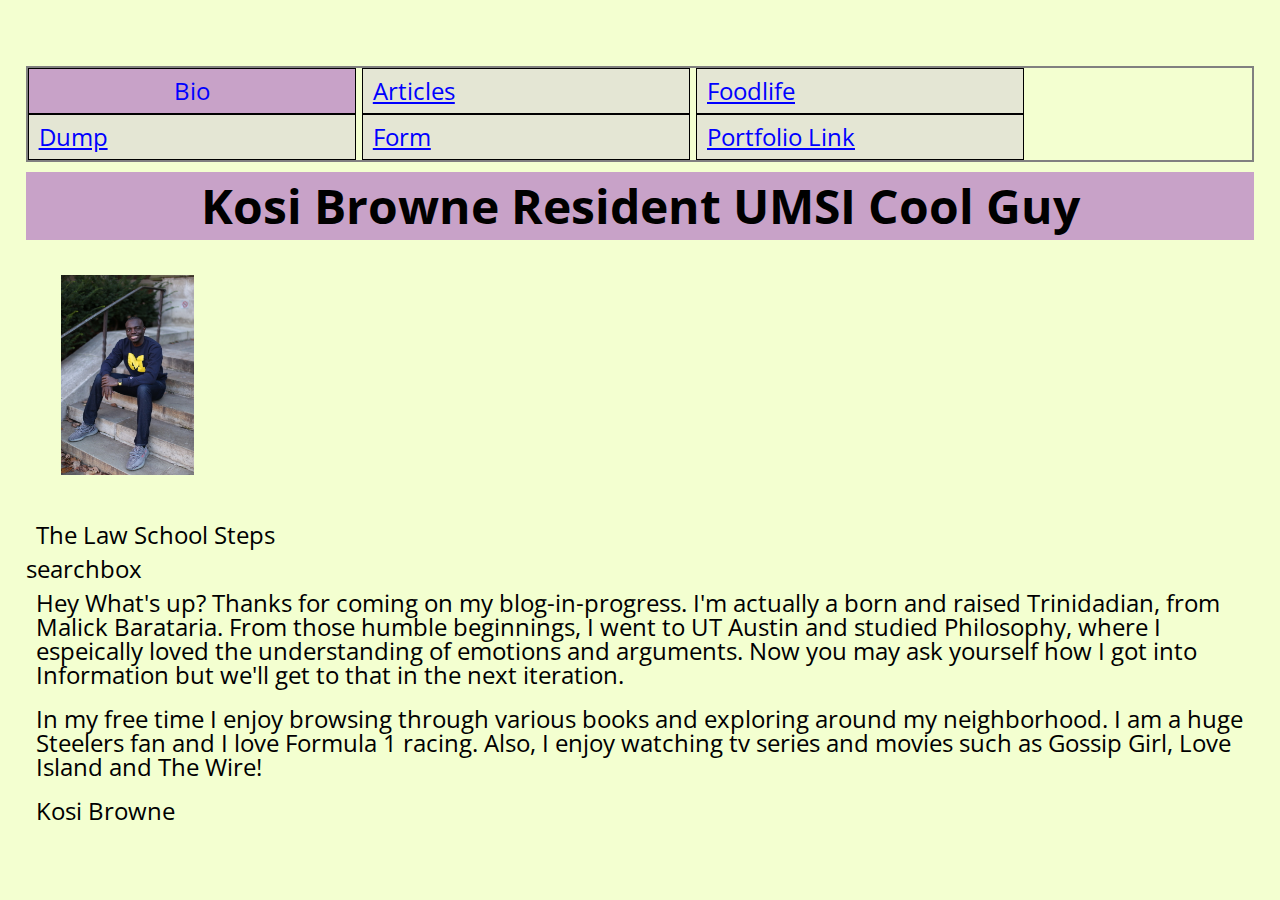
<file: index.html>
<!DOCTYPE html>

<html lang="en">
<!-- All of the meta data for the page belongs in the header tag -->
<head>
	
<!-- Global site tag (gtag.js) - Google Analytics -->
<script async src="https://www.googletagmanager.com/gtag/js?id=G-T0C5JPPFDK"></script>
<script>
  window.dataLayer = window.dataLayer || [];
  function gtag(){dataLayer.push(arguments);}
  gtag('js', new Date());

  gtag('config', 'G-T0C5JPPFDK');
</script>
<!-- Here's the independent piece --> 
<script async src="https://cse.google.com/cse.js?cx=1b96be20ab9c9c393"></script>
<link rel="stylesheet" href="https://fonts.googleapis.com/css2?family=Open+Sans:wght@300&display=swap">
	<meta charset="UTF-8">
	<meta name="viewport" content="width=device-width, initial-scale=1.0">
	<link rel="icon" href="images/favicon.png">
	<link rel="stylesheet" href="css/html5reset.css">
	<link rel="stylesheet" href="css/style.css">
	<title>Bio</title>
</head>

<body>
	<a class = "skip" href="#main">Jump to the good stuff</a>
	<header>
		<nav>
			<div class="header">
			<ul>
				<li class="active"><a href = "index.html" >Bio</a></li>
				<li><a href = "writings.html">Articles</a></li>
				<li><a href = "foodlife.html">Foodlife</a></li>
				<li><a href = "dump.html">Dump</a></li>
				<li><a href = "form.html">Form</a></li>
				<li><a href = "http://uxfol.io/kosibrowne">Portfolio Link</a></li>
			</ul>
			</div>
		</nav>
	</header>
	<main id="main">
		<h1>Kosi Browne Resident UMSI Cool Guy</h1>
		<img src = "images/meponthesteps.JPG" alt="me on steps" width="200"/>
		<p>The Law School Steps</p>
		<!--In case you want a different search bar-->
		<div class="gcse-searchbox-only" id="searchbox"></div>
		<!--<div class="gcse-search" id="search"></div>	-->
		<label for="searchbox"> searchbox</label>
		<!--<label for="search"> search </label>-->
		<p>Hey What's up? Thanks for coming on my blog-in-progress. 
		I'm actually a born and raised Trinidadian, from Malick Barataria. 
		From those humble beginnings, I went to UT Austin and studied Philosophy, where I espeically 
		loved the understanding of emotions and arguments. Now you may ask yourself how I got into 
		Information but we'll get to that in the next iteration. 
		</p>

		
		<p>In my free time I enjoy browsing through various books and exploring around my neighborhood. 
			I am a huge Steelers fan and I love Formula 1 racing. Also, I enjoy watching tv series and 
			movies such as Gossip Girl, Love Island and The Wire!</p>
	</main>

	
	<footer>
		<p>Kosi Browne<i class="fa-solid fa-arrows-to-circle"></i></p> 
	</footer>
</body>
</html>
</file>
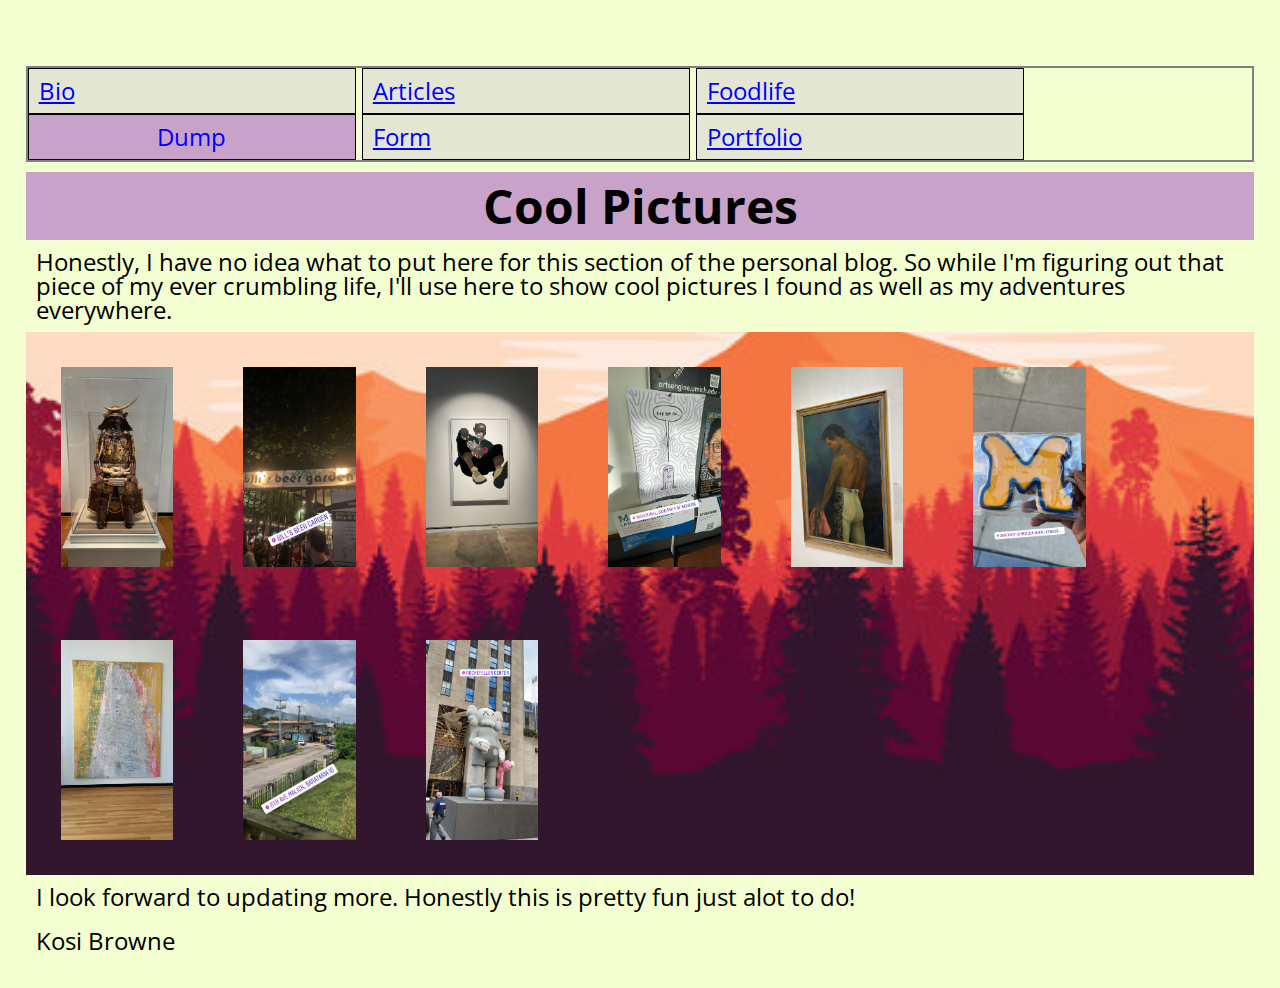
<file: dump.html>
<!DOCTYPE html>
<html lang="en">
<head>
	<!-- Global site tag (gtag.js) - Google Analytics -->
<script async src="https://www.googletagmanager.com/gtag/js?id=G-T0C5JPPFDK"></script>
<script>
  window.dataLayer = window.dataLayer || [];
  function gtag(){dataLayer.push(arguments);}
  gtag('js', new Date());

  gtag('config', 'G-T0C5JPPFDK');
</script>
<!-- Here's the independent piece --> 
<script async src="https://cse.google.com/cse.js?cx=1b96be20ab9c9c393"></script>
	<meta charset="UTF-8">
	<meta name="viewport" content="width=device-width, initial-scale=1.0">
	<link rel="icon" href="images/favicon.png">
	<link rel="stylesheet" href="css/html5reset.css">
	<link rel="stylesheet" href="https://fonts.googleapis.com/css2?family=Open+Sans:wght@300&display=swap">
	<link rel="stylesheet" href="css/style.css">
	<title>Dump</title>
</head>
<body>
	<a class = "skip" href="#main">Jump to the good stuff</a>
	<header>
		<nav>
			<div class="header">
			<ul>
				<li><a href = "index.html">Bio</a></li>
				<li><a href = "writings.html">Articles</a></li>
				<li><a href = "foodlife.html">Foodlife</a></li>
				<li class="active"><a href = "dump.html">Dump</a></li>
				<li><a href = "form.html">Form</a></li>
				<li><a href = "http://uxfol.io/kosibrowne">Portfolio</a></li>
			</ul>
			</div>
		</nav>
	</header>
	<main id="main">

		<h1>Cool Pictures</h1>

	<p>Honestly, I have no idea what to put here for this section of the personal blog.
		So while I'm figuring out that piece of my ever crumbling life, I'll use here to show
		cool pictures I found as well as my adventures everywhere.
	</p>
	<div class="parallax">
	<div class="dump-container">
		<div class="images"><img src = "images/armor.JPG" alt="nippon" /></div>
		<img src = "images/beertm.JPG" alt="beer" />
		<img src = "images/blackabstract.JPG" alt="abstractblack" />
		<img src = "images/encouragement.JPG" alt="candoit" />
		<img src = "images/matador.JPG" alt="bull" />
		<img src = "images/michigancookie.JPG" alt="cookie" />
		<img src = "images/modernart.JPG" alt="colors" />
		<img src = "images/oldhome.JPG" alt="barataria" />
		<img src = "images/sculpture.JPG" alt="newyorknewyork" />
	</div>
	</div>	
	<p>I look forward to updating more. Honestly this is pretty fun just alot to do!</p>
	</main>
	<footer>
		<p>Kosi Browne<i class="fa-solid fa-arrows-to-circle"></i></p>
	</footer>
</body>
</html>
</file>
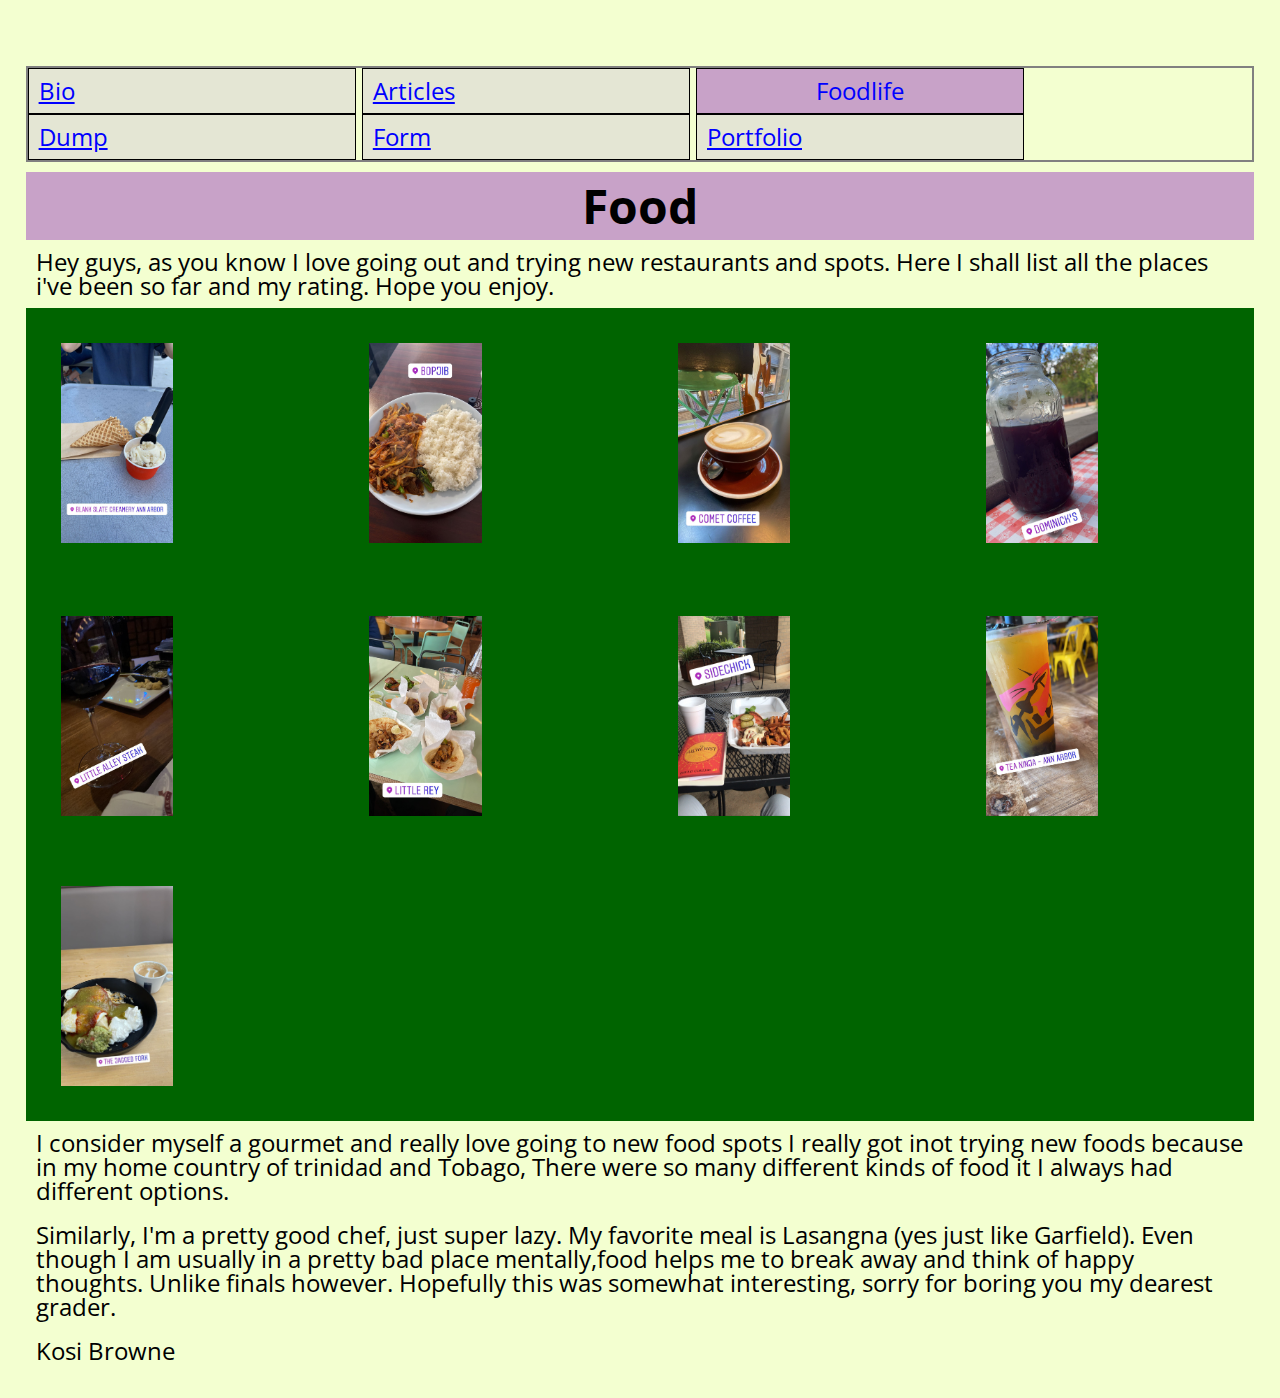
<file: foodlife.html>
<!DOCTYPE html>
<html lang="en">
<head>
	<!-- Global site tag (gtag.js) - Google Analytics -->
<script async src="https://www.googletagmanager.com/gtag/js?id=G-T0C5JPPFDK"></script>
<script>
  window.dataLayer = window.dataLayer || [];
  function gtag(){dataLayer.push(arguments);}
  gtag('js', new Date());

  gtag('config', 'G-T0C5JPPFDK');
</script>
<!-- Here's the independent piece --> 
<script async src="https://cse.google.com/cse.js?cx=1b96be20ab9c9c393"></script>
	<meta charset="UTF-8">
	<meta name="viewport" content="width=device-width, initial-scale=1.0">
	<link rel="icon" href="images/favicon.png">
	<link rel="stylesheet" href="css/html5reset.css">
	<link rel="stylesheet" href="https://fonts.googleapis.com/css2?family=Open+Sans:wght@300&display=swap">
	<link rel="stylesheet" href="css/style.css">
	<title>Foodlife</title>
</head>
<body>
	<a class = "skip" href="#main">Jump to the good stuff</a>
	<header>
		<nav>
			<div class="header">
			<ul>
				<li><a href = "index.html">Bio</a></li>
				<li><a href = "writings.html">Articles</a></li>
				<li class="active"><a href = "foodlife.html">Foodlife</a></li>
				<li><a href = "dump.html">Dump</a></li>
				<li><a href = "form.html">Form</a></li>
				<li><a href = "http://uxfol.io/kosibrowne">Portfolio</a></li>
			</ul>
			</div>
		</nav>
	</header>
		
	<main id="main">
	
		<h1>Food</h1>

	<p>Hey guys, as you know I love going out and trying new restaurants and spots.
		Here I shall list all the places i've been so far and my rating.
		Hope you enjoy.
	</p>
		<div class="grid-container">
			<div class="images"><img src = "images/blankslate.JPG" alt="ice cream" id = "meep" /></div>
			<img src = "images/bopjip.JPG" alt="bopjip" />
			<img src = "images/cometcoffee.JPG" alt="cometcoffee" />
			<img src = "images/dominicks.JPG" alt="sangria" />
			<img src = "images/littlealley.JPG" alt="lttlalleysteak" />
			<img src = "images/littlerey.JPG" alt="lttlrey" />
			<img src = "images/sidechick.JPG" alt="sidechick" />
			<img src = "images/teaninja.JPG" alt="teaninja" />
			<img src = "images/thejaggedfork.JPG" alt="jaggedfork" />
		</div>
	<p>I consider myself a gourmet and really love going to new food spots I really got inot trying new foods because in my home country of trinidad and Tobago, There were so many different kinds of food it I always had different options.</p>
	<p>Similarly, I'm a pretty good chef, just super lazy. My favorite meal is Lasangna (yes just like Garfield). Even though I am usually in a pretty bad place mentally,food helps me to break away and think of happy thoughts. Unlike finals however. Hopefully this was somewhat interesting, sorry for boring you my dearest grader. </p>
	</main>
	<footer>
		<p>Kosi Browne<i class="fa-solid fa-arrows-to-circle"></i></p>
	</footer>
</body>
</html>
</file>
<file: css/style.css>
@import url('https://fonts.googleapis.com/css2?family=Open+Sans:wght@300&display=swap');

body{
	font-family: 'Open Sans' ;
	margin:1%;
	padding:1%;
	font-size:150%;
	background-color: #F3FFD0;
}

@media only screen and (max-width: 749px){
    header{
    display: flex;
    align-items: center;
    flex-direction: row;
    justify-content: space-between;
    align-self: center;
    flex-direction: column;
    flex-wrap: wrap;
    }
}
.parallax {
	/* The image used */
	background-image: url("../images/parallax.jpeg");
 
	/* Full height */
	height: 100%; 
  
	/* Create the parallax scrolling effect */
	background-attachment: fixed;
	background-position: center;
	background-repeat: no-repeat;
	background-size: cover;
  }
@media (prefers-reduced-motion) {
	.parallax {
	  background-attachment: scroll;
	}
  }
h1{
	align-items: center;
	font-size: 48px; 
	font-weight: bold;
	text-align: center;
	padding: 15px;
	background-color: #C8A2C8;
}

.grid-container{
	display: grid;
	column-gap: 50px;
	grid-template-columns:auto auto;

}
.form{
	border:3px #000000;
}

textarea {
	width: 100%;
	height: 150px;
	padding: 12px 20px;
	box-sizing: border-box;
	border: 2px solid #ccc;
	border-radius: 4px;
	background-image: url("../images/resize.jpeg");
	resize: none;
  }
.dump-container{
	display: flex;
	flex-wrap: wrap;
}
.header{
	cursor: alias;
}
.active{
	background: white;
    text-transform: capitalize;
	text-align: center;
}
/* tablet responsive design*/
@media only screen and (min-device-width: 600px) {
	.grid-container{
		display: grid;
		background-color: #f1f1f1;
		column-gap: 10px;
		grid-template-columns:auto auto auto;
	
	}

}
/* laptop responsive design - nonretina screen */ 
@media screen 
  and (min-device-width: 768px) { 
	.grid-container{
		background-color: darkgreen;
		display: grid;
		column-gap: 5px;
		grid-template-columns:auto auto auto auto;
	
	}
}

/* retina-screen */
@media screen 
  and (min-device-width: 768px) 
  and (-webkit-min-device-pixel-ratio: 2)
  and (min-resolution: 192dpi) { 
}
.active a{
	text-decoration: none;
}

a:link, a:visited{
	color: blue;
}
.skip{
	position: relative;
	left: -999px;
	font-family: 'Franklin Gothic Medium', 'Arial Narrow', Arial, sans-serif;
	display: inline-block;
	border: 3px solid black;
}

.skip:focus{
	left:0;
}
#meep{
    animation: mymove 3s;
    }
@keyframes mymove {
    from {width: 0px; opacity: 0;}
    to {width: 200px; opacity: 1;}
    }
@media (prefers-reduced-motion) {
		#meep {
		  animation-name: none;
		}
	  }
/*Style the images*/
img{
    height: 200px;
    width:auto;
    padding: 25px;
    margin: 10px;
}
.active{
	background-color: #C8A2C8;
}

/*Make the h2 heading match h1*/
h2{
	font-size: 2em; 
	font-weight: bold;
}

p, h1, h2 {
    padding: 10px;
}

h3{
	font-size: 35px;
	font-weight: bold;
}
/*Add borders around the main components and some
space too*/
header{
	border: 2px solid grey;
	margin: 10px 0;
}

/*Change the styling for all of the list 
items in the nav section*/
nav li{
	background-color: #e4e6d4;
	padding:10px;
	width: 25%;
	border:1px solid black;
	display: inline-block;
}

.writings-grid{
	display: grid;
	column-gap: 50px;
	grid-template-columns:auto auto;

}
a:visited{color:#000000}

/* The flip card container - set the width and height to whatever you want. We have added the border property to demonstrate that the flip itself goes out of the box on hover (remove perspective if you don't want the 3D effect */
.flip-card {
	background-color: white;
	width: 200px;
	height:fit-content;
	border: 1px solid #f1f1f1;
	z-index: 1;
  }
  .flip-card:focus{
	  outline: red;
	  background: #bbb;
  }
  /* This container is needed to position the front and back side */
  .flip-card-inner {
	position: relative;
	width: 100%;
	height: 100%;
	text-align: center;
	transition: transform 0.8s;
	transform-style: preserve-3d;
  }
  
  /* Do an horizontal flip when you move the mouse over the flip box container */
  .flip-card:hover .flip-card-inner {
	transform: rotateY(180deg);
  }
  
  /* Position the front and back side */
  .flip-card-front, .flip-card-back {
	position: absolute;
	width: 100%;
	height: 100%;
	-webkit-backface-visibility: hidden; /* Safari */
	backface-visibility: hidden;
  }
  
  /* Style the front side (fallback if image is missing) */
  .flip-card-front {
	background-color: #bbb;
	color: black;
  }
  
  /* Style the back side */
  .flip-card-back {
	background-image:url("../images/back.jpg");
	color: black;
	transform: rotateY(180deg);
  }
  @media (prefers-reduced-motion) {
	.flip-card-front,.flip-card-back,.flip-card-inner,.flip-card:hover {
		animation-duration: 0.00ms !important;
		transition-duration: 0.00ms !important;
	}
  }
</file>
